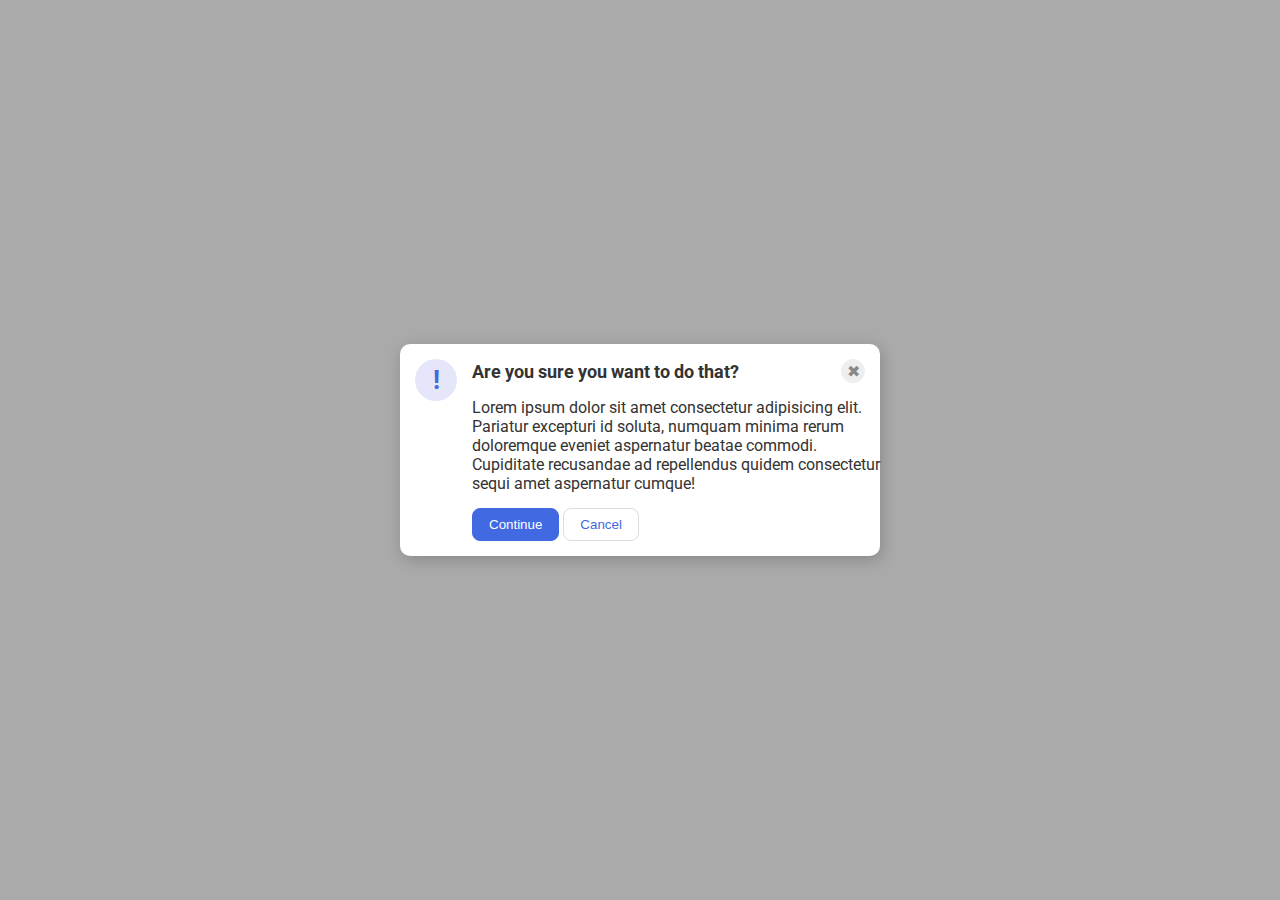
<file: flex/05-flex-modal/index.html>
<!DOCTYPE html>
<html lang="en">

<head>
  <meta charset="UTF-8">
  <meta http-equiv="X-UA-Compatible" content="IE=edge">
  <meta name="viewport" content="width=device-width, initial-scale=1.0">
  <link rel="stylesheet" href="style.css">
  <title>Modal</title>
</head>

<body>
  <div class="modal">
    <div class="icon">!</div>

    <div>
      <div class="top">
        <div class="header">Are you sure you want to do that?</div>
        <button class="close-button">✖</button>
      </div>

      <div class="text">Lorem ipsum dolor sit amet consectetur adipisicing elit. Pariatur excepturi id soluta, numquam
        minima rerum doloremque eveniet aspernatur beatae commodi. Cupiditate recusandae ad repellendus quidem
        consectetur
        sequi amet aspernatur cumque!</div>

      <div class="bottom">
        <button class="continue">Continue</button>
        <button class="cancel">Cancel</button>
      </div>
    </div>

  </div>
</body>

</html>
</file>
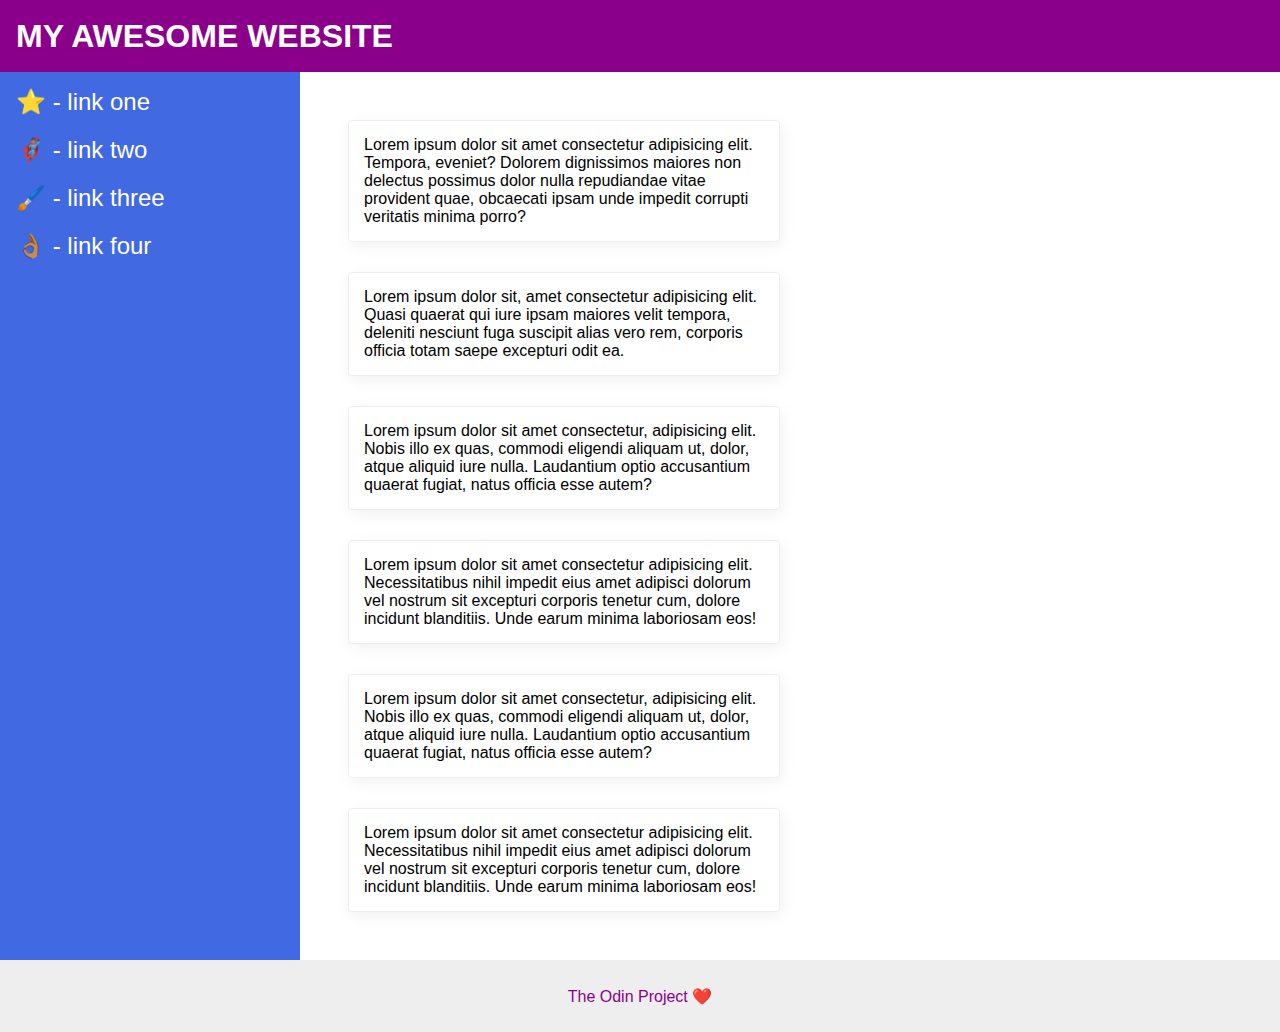
<file: flex/07-flex-layout-2/index.html>
<!DOCTYPE html>
<html lang="en">
  <head>
    <meta charset="UTF-8">
    <meta http-equiv="X-UA-Compatible" content="IE=edge">
    <meta name="viewport" content="width=device-width, initial-scale=1.0">
    <title>The Holy Grail</title>
    <link rel="stylesheet" href="style.css">
  </head>
  <body>
    <div class="header">
      MY AWESOME WEBSITE
    </div>
    
    <div class="page">
      <div class="sidebar">
        <ul>
          <li><a href="#">⭐ - link one</a></li>
          <li><a href="#">🦸🏽‍♂️ - link two</a></li>
          <li><a href="#">🖌️ - link three</a></li>
          <li><a href="#">👌🏽 - link four</a></li>
        </ul>
      </div>
      
      <div class="content">
        <div class="card">Lorem ipsum dolor sit amet consectetur adipisicing elit. Tempora, eveniet? Dolorem dignissimos maiores non delectus possimus dolor nulla repudiandae vitae provident quae, obcaecati ipsam unde impedit corrupti veritatis minima porro?</div>
        <div class="card">Lorem ipsum dolor sit, amet consectetur adipisicing elit. Quasi quaerat qui iure ipsam maiores velit tempora, deleniti nesciunt fuga suscipit alias vero rem, corporis officia totam saepe excepturi odit ea.</div>
        <div class="card">Lorem ipsum dolor sit amet consectetur, adipisicing elit. Nobis illo ex quas, commodi eligendi aliquam ut, dolor, atque aliquid iure nulla. Laudantium optio accusantium quaerat fugiat, natus officia esse autem?</div>
        <div class="card">Lorem ipsum dolor sit amet consectetur adipisicing elit. Necessitatibus nihil impedit eius amet adipisci dolorum vel nostrum sit excepturi corporis tenetur cum, dolore incidunt blanditiis. Unde earum minima laboriosam eos!</div>
        <div class="card">Lorem ipsum dolor sit amet consectetur, adipisicing elit. Nobis illo ex quas, commodi eligendi aliquam ut, dolor, atque aliquid iure nulla. Laudantium optio accusantium quaerat fugiat, natus officia esse autem?</div>
        <div class="card">Lorem ipsum dolor sit amet consectetur adipisicing elit. Necessitatibus nihil impedit eius amet adipisci dolorum vel nostrum sit excepturi corporis tenetur cum, dolore incidunt blanditiis. Unde earum minima laboriosam eos!</div>
      </div>
    </div>

    <div class="footer">
      The Odin Project ❤️
    </div>
  </body>
</html>
</file>
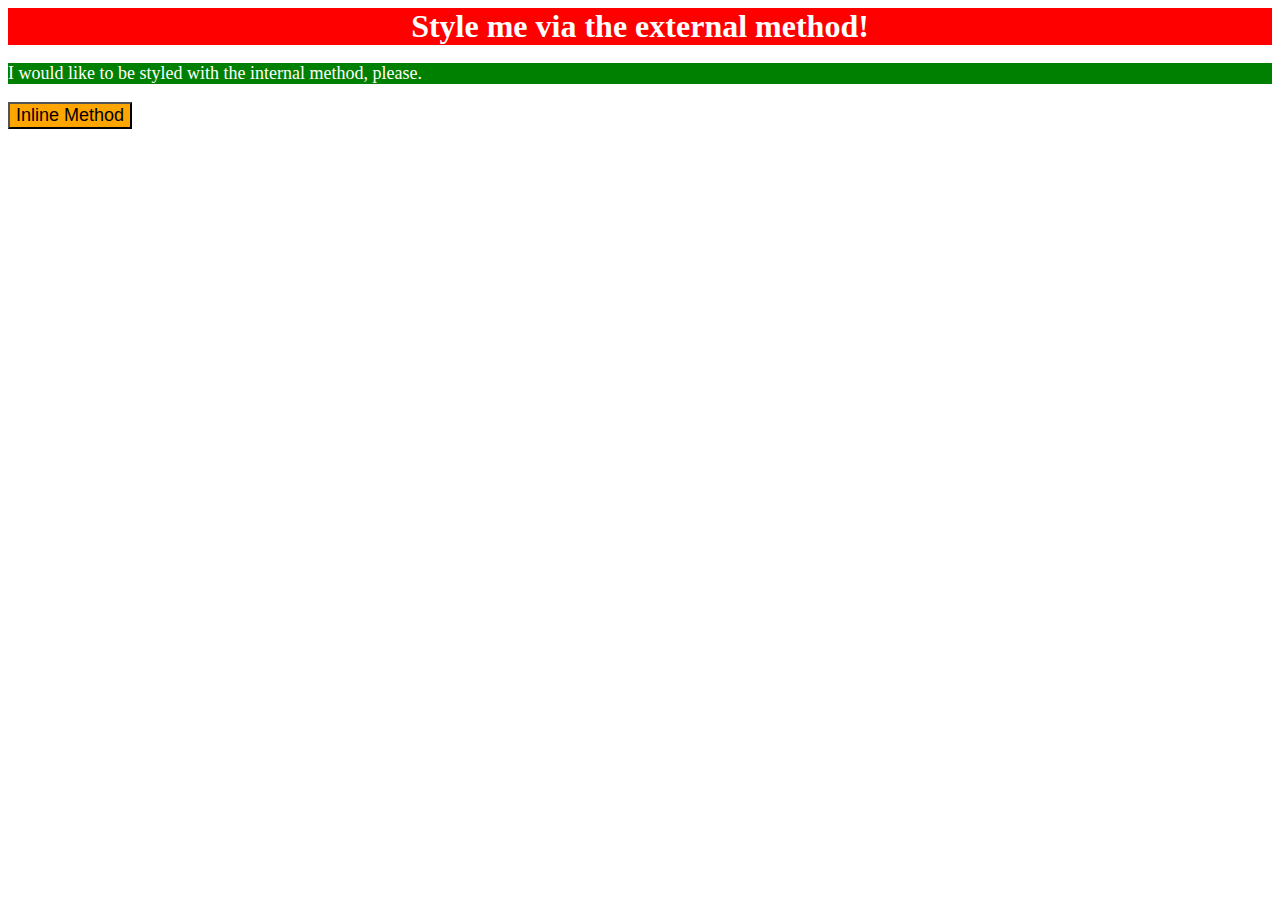
<file: foundations/01-css-methods/index.html>
<!DOCTYPE html>
<html lang="en">
  <head>
    <meta charset="UTF-8">
    <meta http-equiv="X-UA-Compatible" content="IE=edge">
    <meta name="viewport" content="width=device-width, initial-scale=1.0">
    <title>Methods for Adding CSS</title>
    <link rel="stylesheet" href="styles.css">
    <style>
      p {
        background-color: green;
        color: white;
        font-size: 18px;
      }
    </style>
  </head>
  <body>
    <div>Style me via the external method!</div>
    <p>I would like to be styled with the internal method, please.</p>
    <button style="background-color: orange; font-size: 18px;">Inline Method</button>
  </body>
</html>
</file>
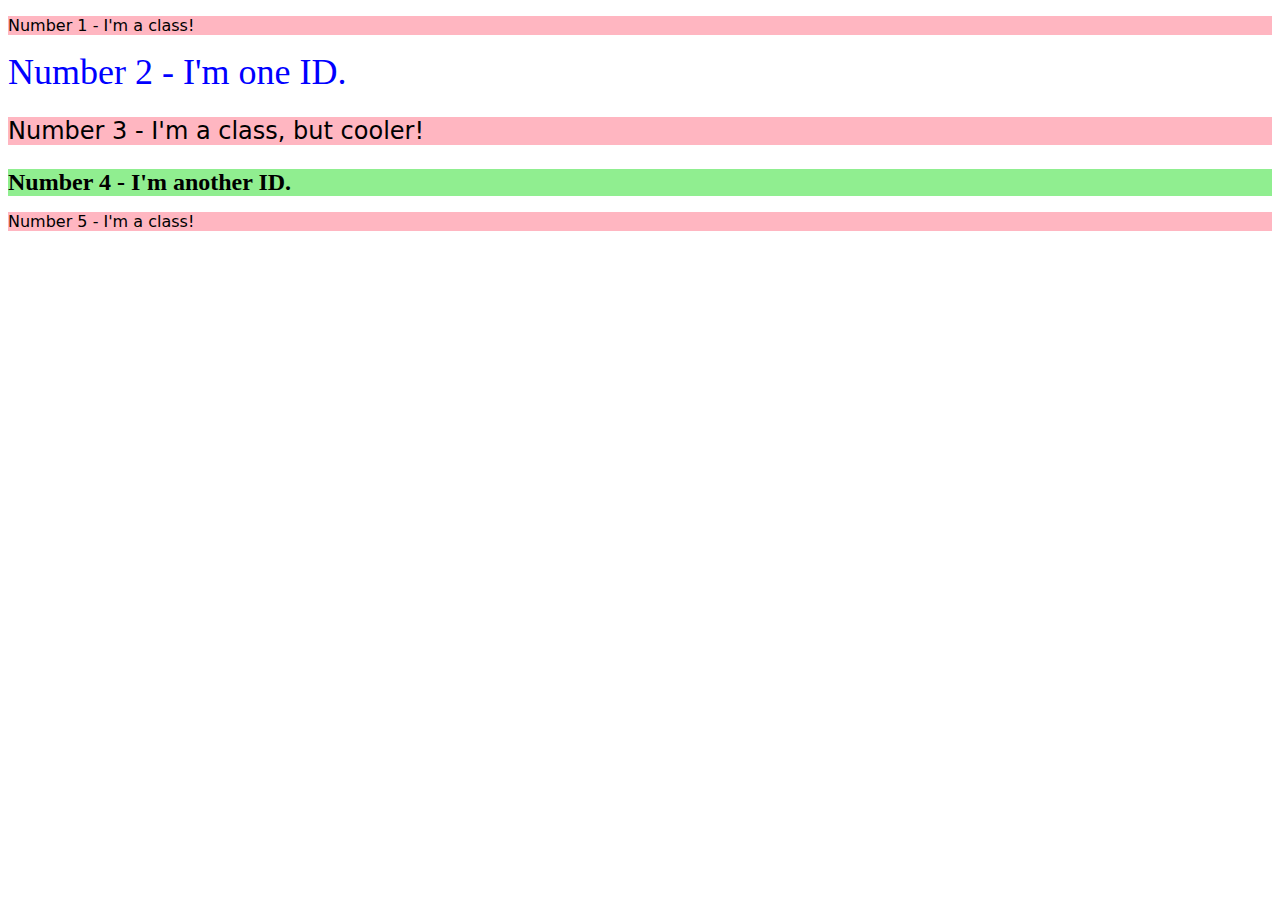
<file: foundations/02-class-id-selectors/index.html>
<!DOCTYPE html>
<html lang="en">
  <head>
    <meta charset="UTF-8">
    <meta http-equiv="X-UA-Compatible" content="IE=edge">
    <meta name="viewport" content="width=device-width, initial-scale=1.0">
    <title>Class and ID Selectors</title>
    <link rel="stylesheet" href="style.css">
  </head>
  <body>
    <p class="odd">Number 1 - I'm a class!</p>
    <div id="second">Number 2 - I'm one ID.</div>
    <p class="odd font">Number 3 - I'm a class, but cooler!</p>
    <div id="fourth" class="font">Number 4 - I'm another ID.</div>
    <p class="odd">Number 5 - I'm a class!</p>
  </body>
</html>
</file>
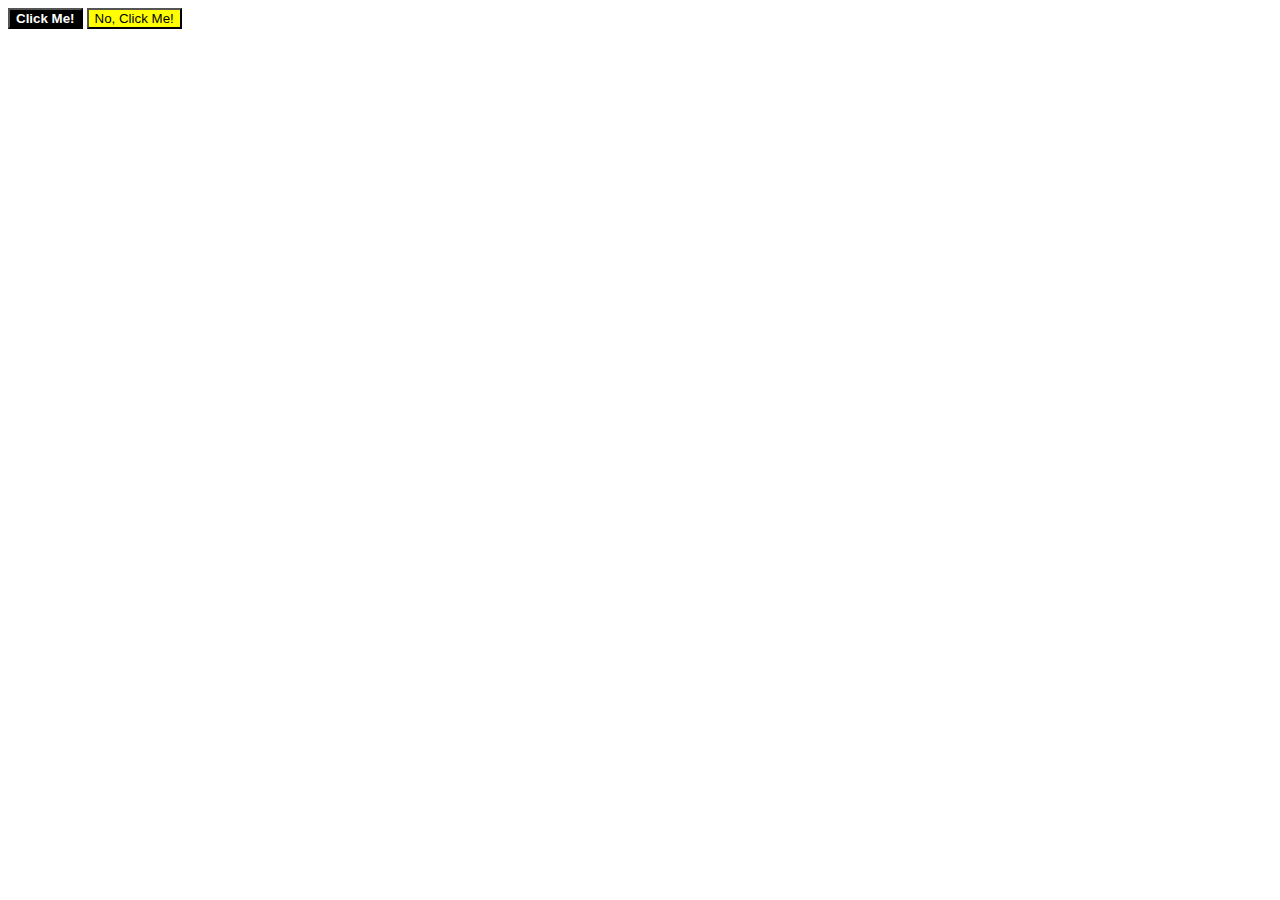
<file: foundations/03-grouping-selectors/index.html>
<!DOCTYPE html>
<html lang="en">
  <head>
    <meta charset="UTF-8">
    <meta http-equiv="X-UA-Compatible" content="IE=edge">
    <meta name="viewport" content="width=device-width, initial-scale=1.0">
    <title>Grouping Selectors</title>
    <link rel="stylesheet" href="style.css">
  </head>
  <body>
    <button class="first">Click Me!</button>
    <button class="second">No, Click Me!</button>
  </body>
</html>
</file>
<file: flex/05-flex-modal/style.css>
@import url('https://fonts.googleapis.com/css2?family=Roboto:wght@400;700&display=swap');

html,
body {
  height: 100%;
}

body {
  font-family: Roboto, sans-serif;
  margin: 0;
  background: #aaa;
  color: #333;
  /* I'll give you this one for free lol */
  display: flex;
  align-items: center;
  justify-content: center;
}

.modal {
  background: white;
  width: 480px;
  border-radius: 10px;
  box-shadow: 2px 4px 16px rgba(0, 0, 0, .2);
  display: flex;
}

.icon {
  color: royalblue;
  font-size: 26px;
  font-weight: 700;
  background: lavender;
  width: 42px;
  height: 42px;
  border-radius: 50%;
  display: flex;
  align-items: center;
  justify-content: center;
  margin: 15px;
  flex-shrink: 0;
}

.close-button {
  background: #eee;
  border-radius: 50%;
  color: #888;
  font-weight: 400;
  font-size: 16px;
  height: 24px;
  width: 24px;
  display: flex;
  align-items: center;
  justify-content: center;
  border: 1px solid #eee;
  padding: 0;
}

button {
  cursor: pointer;
  padding: 8px 16px;
  border-radius: 8px;
}

button.continue {
  background: royalblue;
  border: 1px solid royalblue;
  color: white;
}

button.cancel {
  background: white;
  border: 1px solid #ddd;
  color: royalblue;
}

.header {
  flex: 1;
  font-weight: bold;
  font-size: large;
}

.top {
  display: flex;
  align-items: center;
  padding: 15px 15px 15px 0;
}

.bottom {
  padding: 15px 0;
}
</file>
<file: flex/07-flex-layout-2/style.css>
body {
  font-family: -apple-system, BlinkMacSystemFont, 'Segoe UI', Roboto, Oxygen, Ubuntu, Cantarell, 'Open Sans', 'Helvetica Neue', sans-serif;
  margin: 0;
  min-height: 100vh;
  display: flex;
  flex-direction: column;
}

.header {
  height: 72px;
  background: darkmagenta;
  color: white;
  align-content: center;
  font-size: 32px;
  font-weight: 900;
  padding-left: 16px;
}

.footer {
  height: 72px;
  background: #eee;
  color: darkmagenta;
  text-align: center;
  align-content: center;
}

.sidebar {
  width: 300px;
  background: royalblue;
  box-sizing: border-box;
  display: flex;
  flex: none;
  padding: 16px;
}

.card {
  border: 1px solid #eee;
  box-shadow: 2px 4px 16px rgba(0,0,0,.06);
  border-radius: 4px;
  width: 400px;
  padding: 15px;
}

.page {
  flex: 1;
  display: flex;
}

.content {
  display: flex;
  padding: 48px;
  flex-wrap: wrap;
  gap: 30px;
}

a {
  text-decoration: none;
  color: white;
  font-size: 24px;
}

ul {
  list-style-type: none;
  padding: 0;
  margin: 0;
}

li {
  padding-bottom: 20px;
}
</file>
<file: foundations/01-css-methods/styles.css>
div {
    background-color: red;
    color: white;
    font-size: 32px;
    text-align: center;
    font-weight: bold;
}
</file>
<file: foundations/02-class-id-selectors/style.css>
.odd {
    background-color: lightpink;
    font-family: Verdana, "DejaVu Sans", sans-serif;
}

.font {
    font-size: 24px;
}

#second {
    color: blue;
    font-size: 36px;
}

#fourth {
    background-color: lightgreen;
    font-weight: bold;
}
</file>
<file: foundations/03-grouping-selectors/style.css>
.first {
    background-color: black;
    color: white;
    font-weight: bold;
}

.second {
    background-color: yellow;
}

.first .second {
    font-size: 28px;
    font-family: Helvetica, 'Times New Roman', sans-serif;
}
</file>
